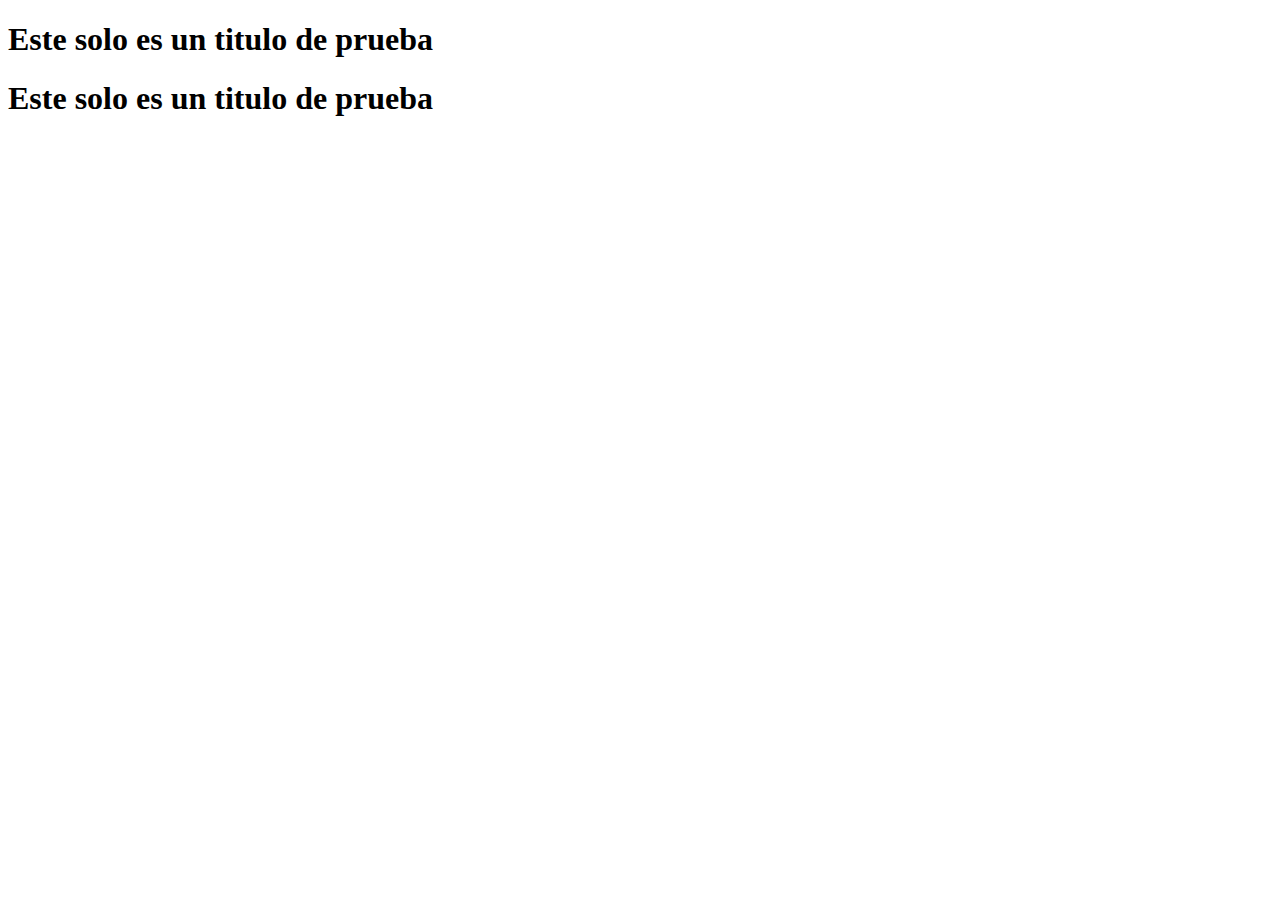
<file: titulo.html>
<!DOCTYPE html>
<html lang="en">
<head>
  <meta charset="UTF-8">
  <meta http-equiv="X-UA-Compatible" content="IE=edge">
  <meta name="viewport" content="width=device-width, initial-scale=1.0">
  <title>Document</title>
</head>
<body>
  <h1>Este solo es un titulo de prueba

    
    <h1>Este solo es un titulo de prueba

  </h1>
  
</body>
</html>
</file>
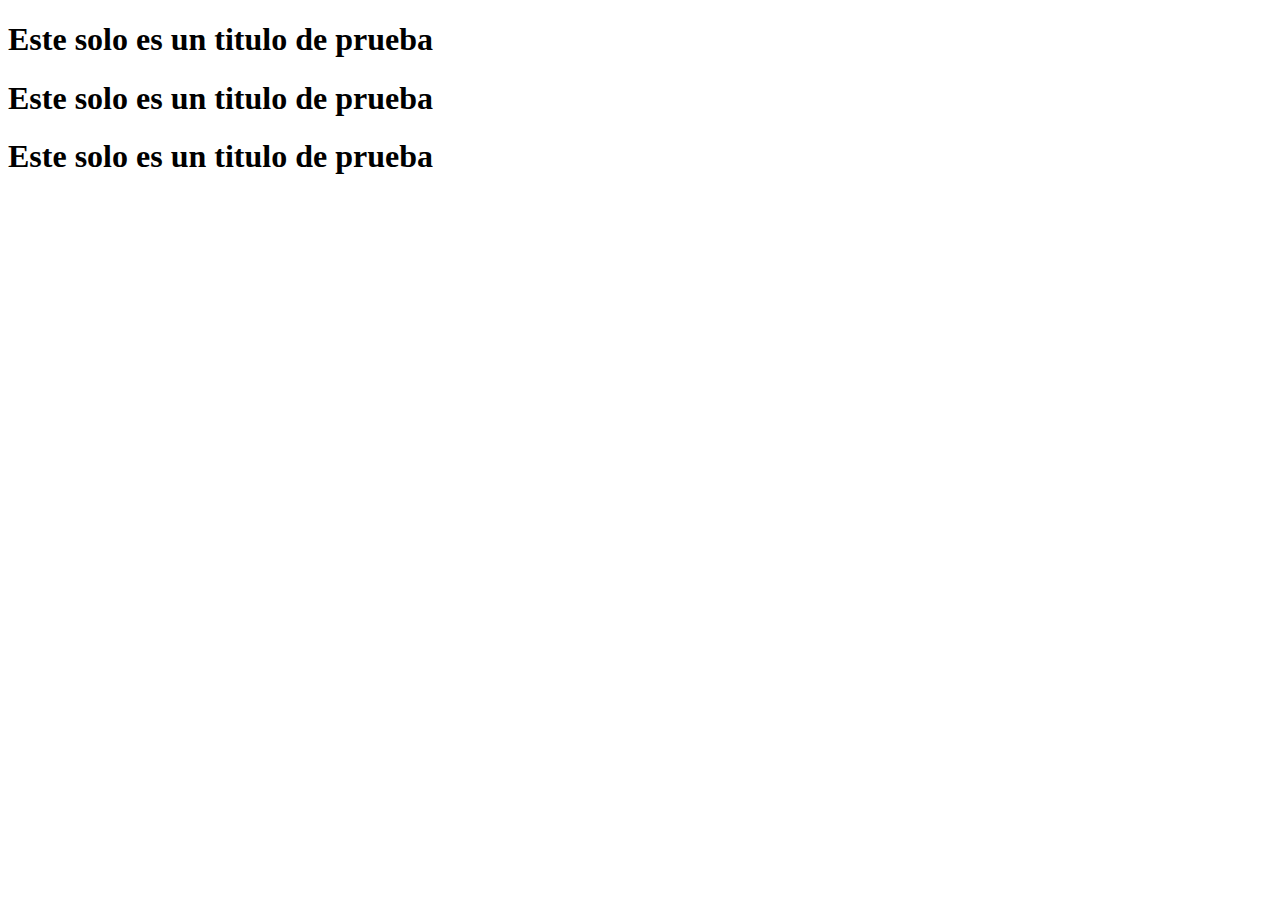
<file: titulo2.html>
<!DOCTYPE html>
<html lang="en">
<head>
  <meta charset="UTF-8">
  <meta http-equiv="X-UA-Compatible" content="IE=edge">
  <meta name="viewport" content="width=device-width, initial-scale=1.0">
  <title>Document</title>
</head>
<body>
  <h1>Este solo es un titulo de prueba

    
    <h1>Este solo es un titulo de prueba



      <h1>Este solo es un titulo de prueba

  </h1>
  
</body>
</html>
</file>
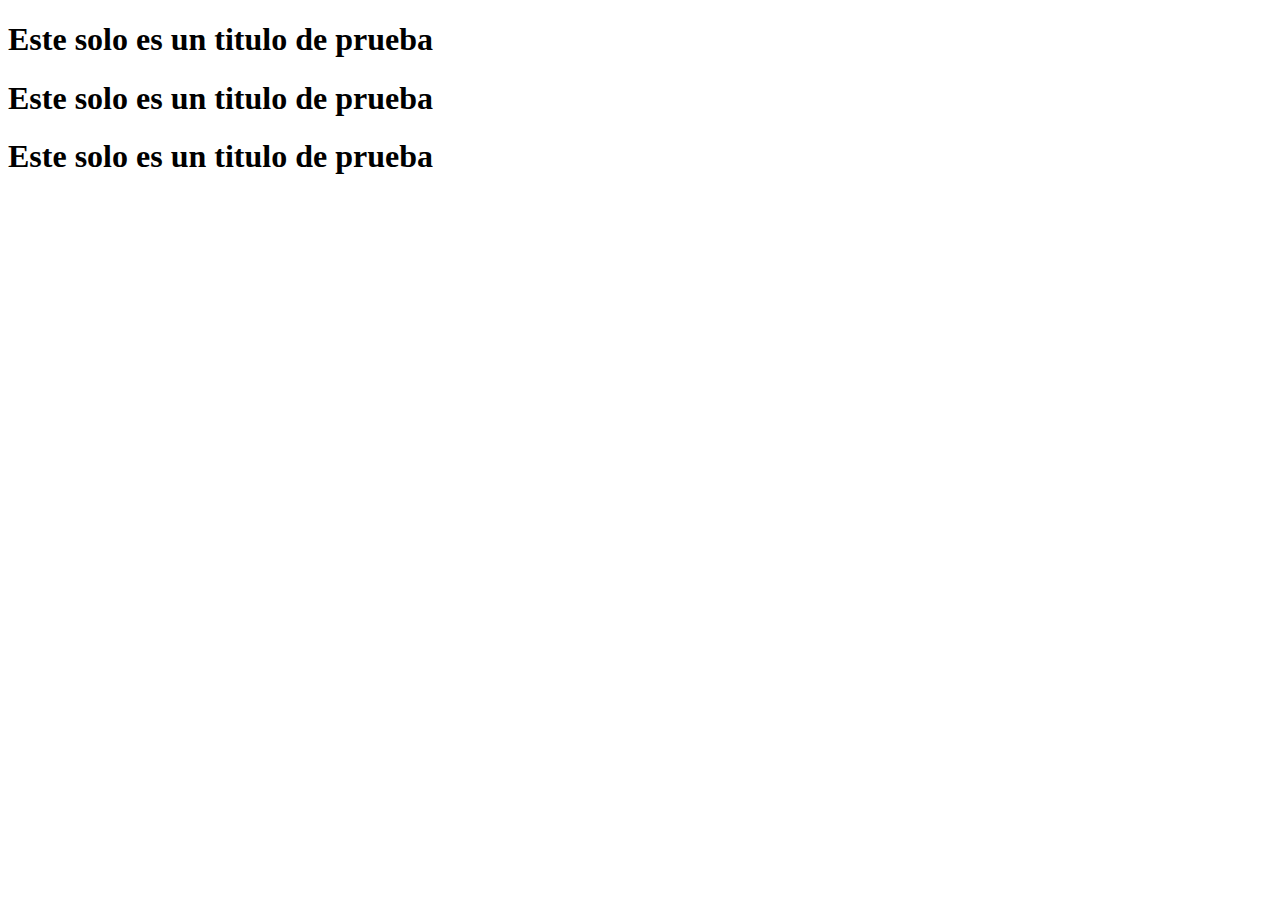
<file: titulo3.html>
<!DOCTYPE html>
<html lang="en">
<head>
  <meta charset="UTF-8">
  <meta http-equiv="X-UA-Compatible" content="IE=edge">
  <meta name="viewport" content="width=device-width, initial-scale=1.0">
  <title>Document</title>
</head>
<body>
  <h1>Este solo es un titulo de prueba

    
    <h1>Este solo es un titulo de prueba </h1>



      <h1>Este solo es un titulo de prueba </h1>

  </h1>
  
</body>
</html>
</file>
